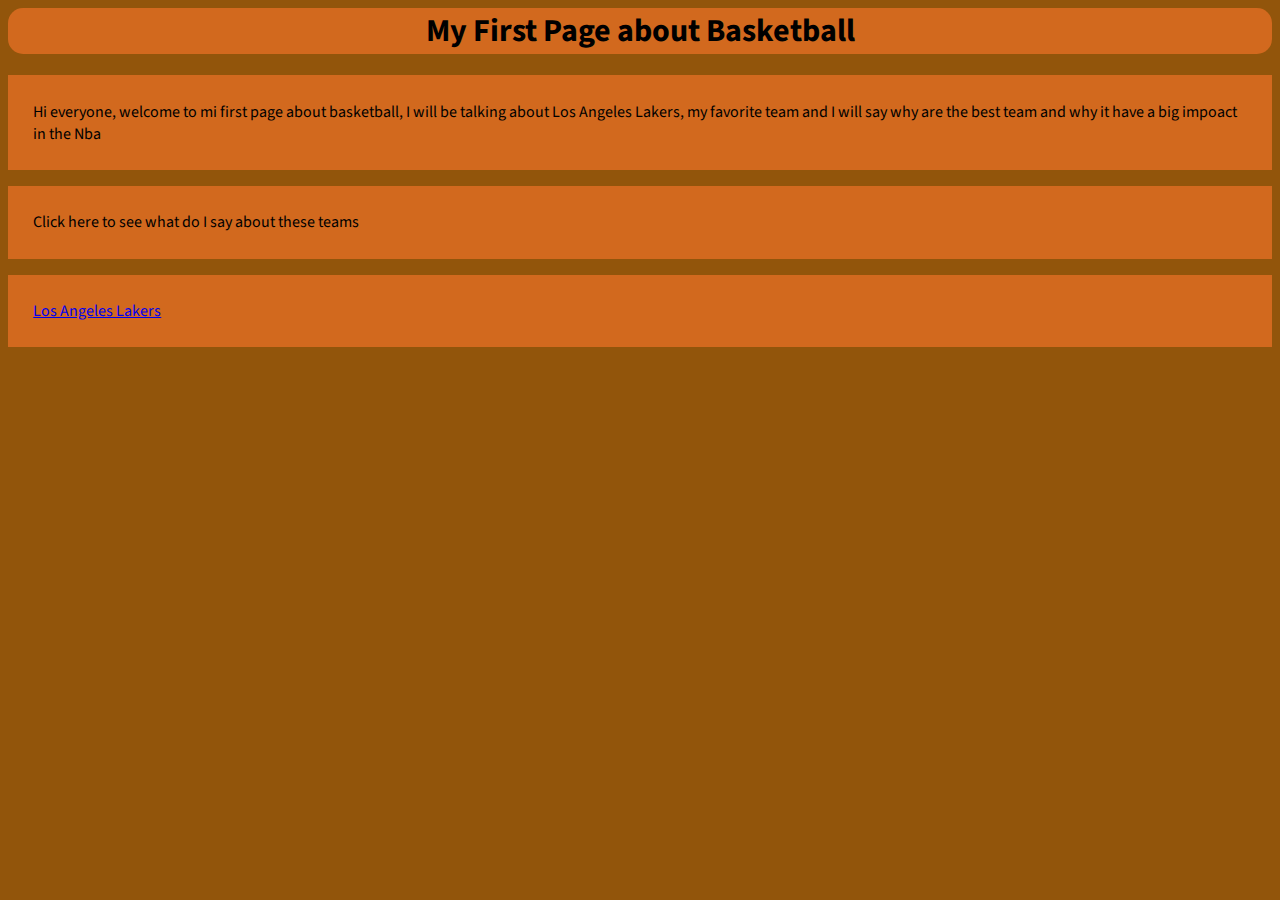
<file: index.html>
<!DOCTYPE html>
<html lang="en">
<head>
  <meta charset="UTF-8">
  <meta http-equiv="X-UA-Compatible" content="IE=edge">
  <meta name="viewport" content="width=device-width, initial-scale=1.0">
  <link rel="stylesheet" href="index.css">
  <title>Basketball</title>
</head>
<body>
  <h1>My First Page about Basketball</h1>
  <p>Hi everyone, welcome to mi first page about basketball, I will be talking about Los Angeles Lakers, my favorite team and I will say why are the best team and why it have a big impoact in the Nba</p>
  <p>Click here to see what do I say about these teams</p>
  <p><a href="laker.html">Los Angeles Lakers</a></p>
</body>
</html>
</file>
<file: index.css>
@import url('https://fonts.googleapis.com/css2?family=Source+Sans+Pro:wght@300&display=swap');
@import url('https://fonts.googleapis.com/css2?family=Source+Sans+Pro&display=swap');
h1{
  text-align: center;
  font-family: "Source Sans Pro";
  background-color: chocolate;
  border-radius: 15px;
  margin-top: 0%;
}

body{
  background-color: rgb(146, 85, 11);
}

p{
  background-color: chocolate;
  margin-left: 0%;
  margin-right: 0%;
  padding: 2%;
  font-family:  "Source Sans Pro";
  
}
</file>
